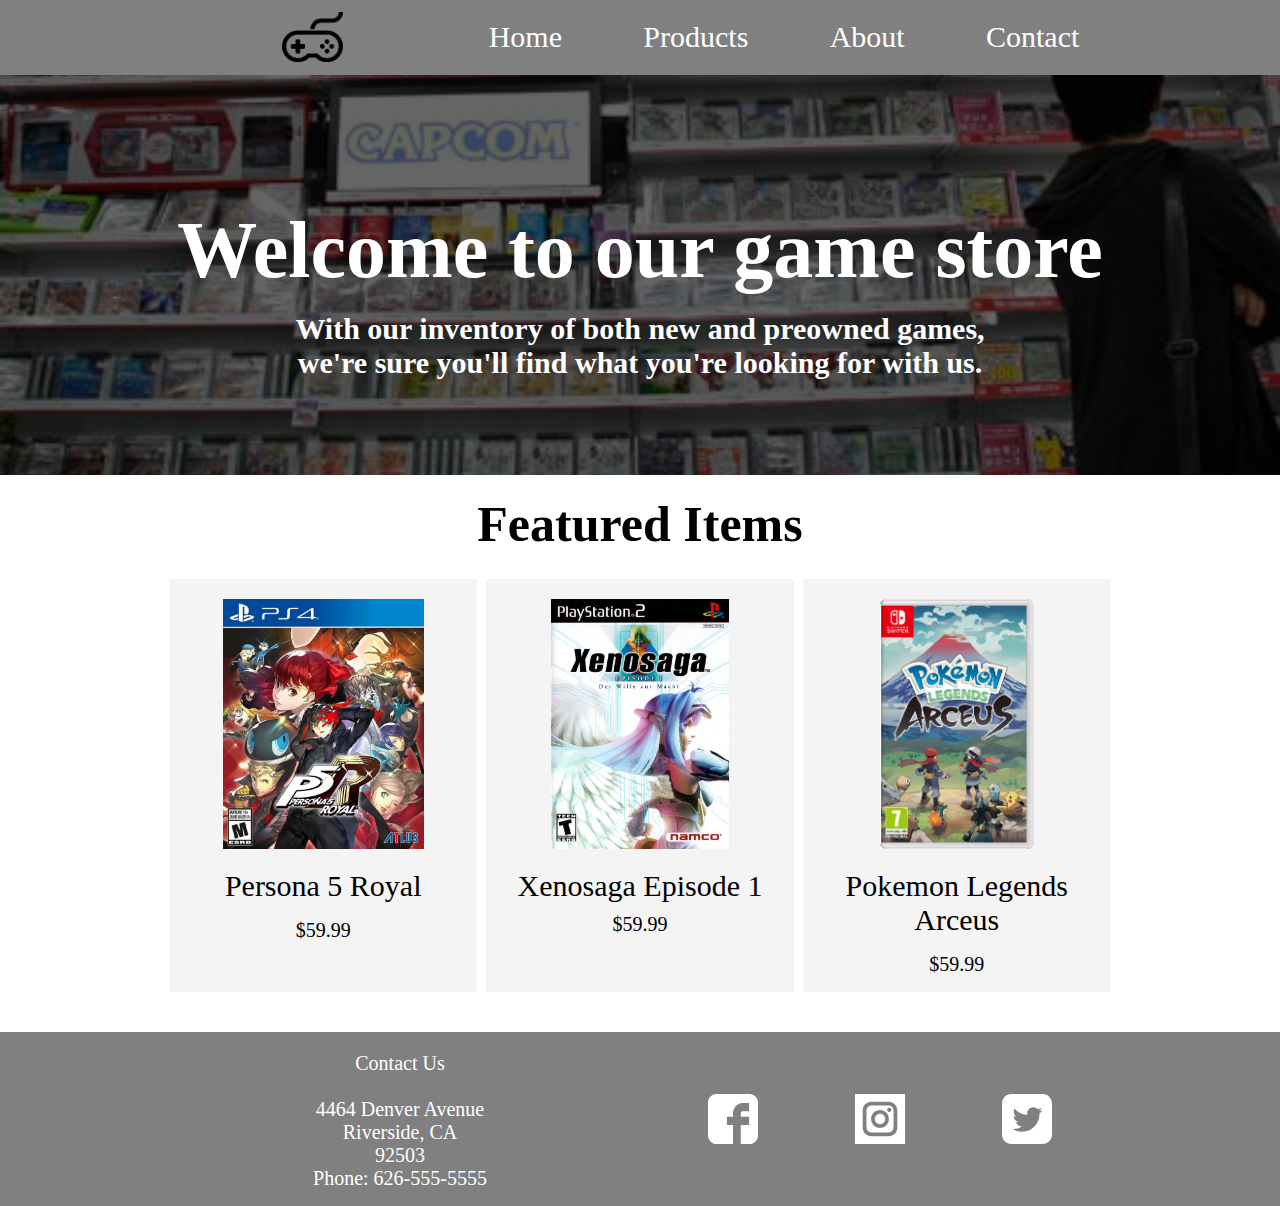
<file: index.html>
<!DOCTYPE html>
<html lang="en">
    <head>
        <meta charset="UTF-8" />
        <meta http-equiv="X-UA-Compatible" content="IE=edge" />
        <meta name="viewport" content="width=device-width, initial-scale=1.0" />
        <title>Game Store</title>
        <link rel="stylesheet" href="css/styles.css">
    </head>
    <body>
        <nav>
            <div class="nav">
                <div class="nav__logo">
                    <div class="nav__logo__image">

                    </div>
                </div>
                <div class="nav__links">
                    <a href="index.html">Home</a>
                    <a href="pages/products.html">Products</a>
                    <a href="pages/about.html">About</a>
                    <a href="pages/contact.html">Contact</a>
                </div>    
            </div>
        </nav>
        <section class="heading">
            <h1 class="heading__title">Welcome to our game store</h1>
            <h3 class="heading__text">With our inventory of both new and preowned games, <br> we're sure you'll find what you're looking for with us. </h3>
        </section>
        <section class="featured">
            <h1 class="featured__heading">Featured Items</h1>
            <div class="games games--home">
                <div class="game">
                    <div class="game__picture game__picture--p5r">
                    </div>
                    <p class="game__name">Persona 5 Royal</p>
                    <p class="game__price">$59.99</p>
                </div>
                <div class="game ">
                    <div class="game__picture game__picture--xs1"></div>
                    <div class="game__name">Xenosaga Episode 1</div>
                    <div class="game__price">$59.99</div> 
                </div>
                <div class="game ">
                    <div class="game__picture game__picture--pla">
        
                    </div>
                    <p class="game__name">Pokemon Legends Arceus</p>
                    <p class="game__price">$59.99</p>
                </div>
            </div>
        </section>
        <footer>
            <div class="company-contact">
                <p class="company-contact__address">
                    Contact Us <br> <br>
                    4464 Denver Avenue <br>
                    Riverside, CA <br> 
                    92503 <br>
                    Phone: 626-555-5555<br>
                </p>
                <div class="company-contact__social-media">
                    <img src="images/social-media/facebook.svg"  alt="">
                    <img src="images/social-media/instagram.svg" alt="">
                    <img src="images/social-media/twitter.svg" alt="">
                </div>
            </div>
        </footer>
    </body>
</html>
</file>
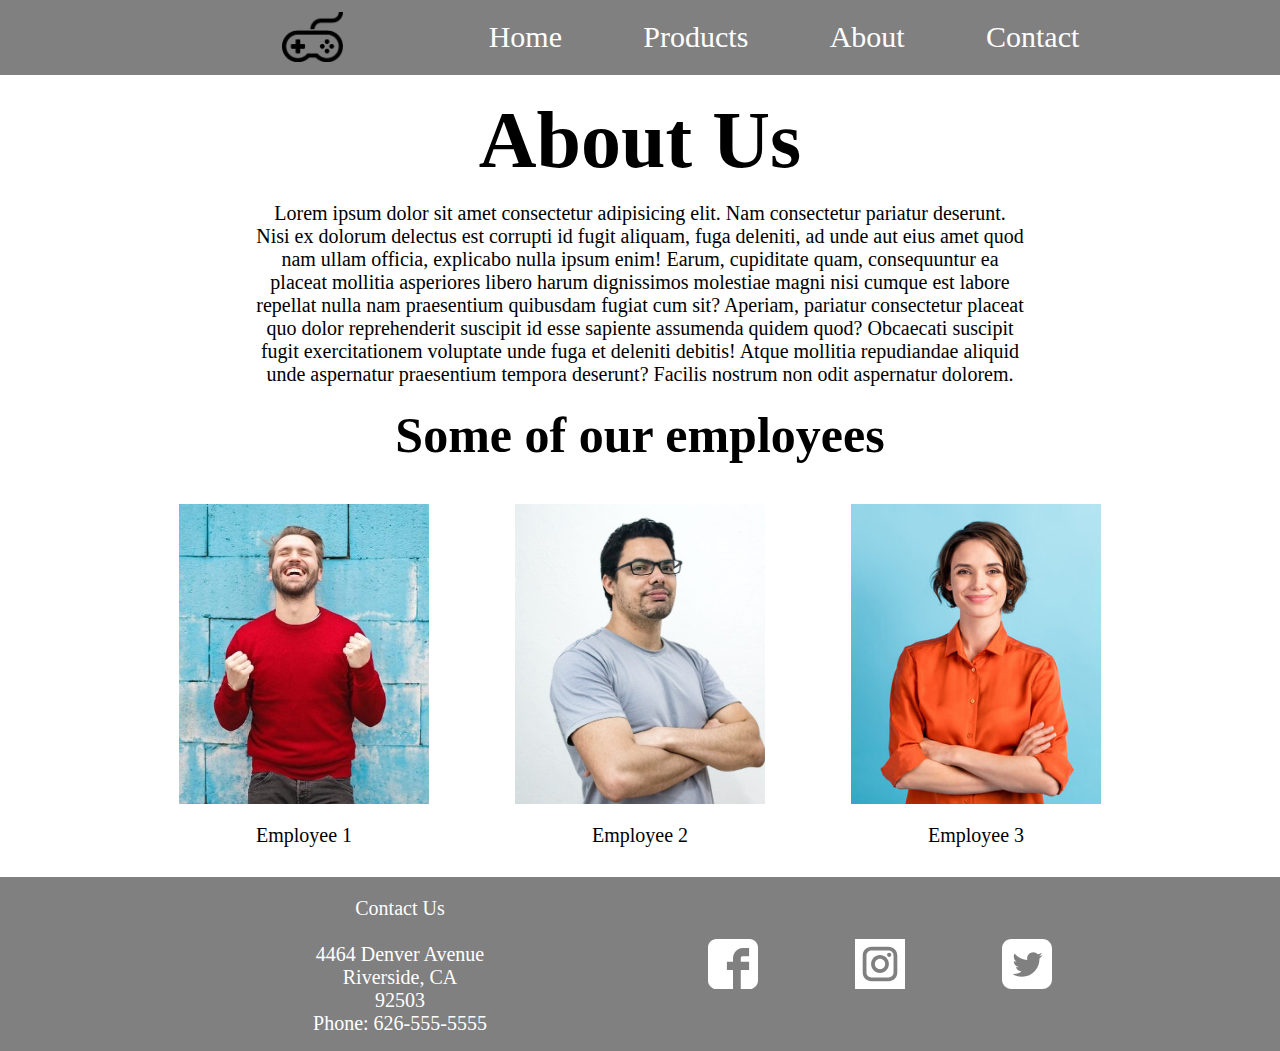
<file: pages/about.html>
<!DOCTYPE html>
<html lang="en">
<head>
    <meta charset="UTF-8">
    <meta http-equiv="X-UA-Compatible" content="IE=edge">
    <meta name="viewport" content="width=device-width, initial-scale=1.0">
    <title>Game Store</title>
    <link rel="stylesheet" href="../css/styles.css">
</head>
<body>
    <nav>
        <div class="nav">
            <div class="nav__logo">
                <div class="nav__logo__image">
                    
                </div>
            </div>
            <div class="nav__links">
                <a href="../index.html">Home</a>
                <a href="products.html">Products</a>
                <a href="about.html">About</a>
                <a href="contact.html">Contact</a>
            </div>    
        </div>
    </nav>
    <section class="company">
        <h1 class="company__heading">About Us</h1>
        <p class="company__bio">Lorem ipsum dolor sit amet consectetur adipisicing elit. Nam consectetur pariatur deserunt. Nisi ex dolorum delectus est corrupti id fugit aliquam, fuga deleniti, ad unde aut eius amet quod nam ullam officia, explicabo nulla ipsum enim! Earum, cupiditate quam, consequuntur ea placeat mollitia asperiores libero harum dignissimos molestiae magni nisi cumque est labore repellat nulla nam praesentium quibusdam fugiat cum sit? Aperiam, pariatur consectetur placeat quo dolor reprehenderit suscipit id esse sapiente assumenda quidem quod? Obcaecati suscipit fugit exercitationem voluptate unde fuga et deleniti debitis! Atque mollitia repudiandae aliquid unde aspernatur praesentium tempora deserunt? Facilis nostrum non odit aspernatur dolorem.</p>
    </section>
    <section class="employees">
        <div class="employees__heading">
            <h1>Some of our employees</h1>
        </div>
        <div class="employees__group">
            <div class="employees__group__individual">
                <div class="employees__group__individual__picture employees__group__individual__picture--emp1"></div>
                <div class="employees__group__individual__name">Employee 1</div>
            </div>
            <div class="employees__group__individual">
                <div class="employees__group__individual__picture employees__group__individual__picture--emp2"></div>
                <div class="employees__group__individual__name">Employee 2</div>
            </div>
            <div class="employees__group__individual">
                <div class="employees__group__individual__picture employees__group__individual__picture--emp3"></div>
                <div class="employees__group__individual__name">Employee 3</div>
            </div>
        </div>
        
    </section>
    <footer>
        <div class="company-contact">
            <p class="company-contact__address">
                Contact Us <br> <br>
                4464 Denver Avenue <br>
                Riverside, CA <br> 
                92503 <br>
                Phone: 626-555-5555<br>
            </p>
            <div class="company-contact__social-media">
                <img src="../images/social-media/facebook.svg"  alt="">
                <img src="../images/social-media/instagram.svg" alt="">
                <img src="../images/social-media/twitter.svg" alt="">
            </div>
        </div>
    </footer>
</body>
</html>
</file>
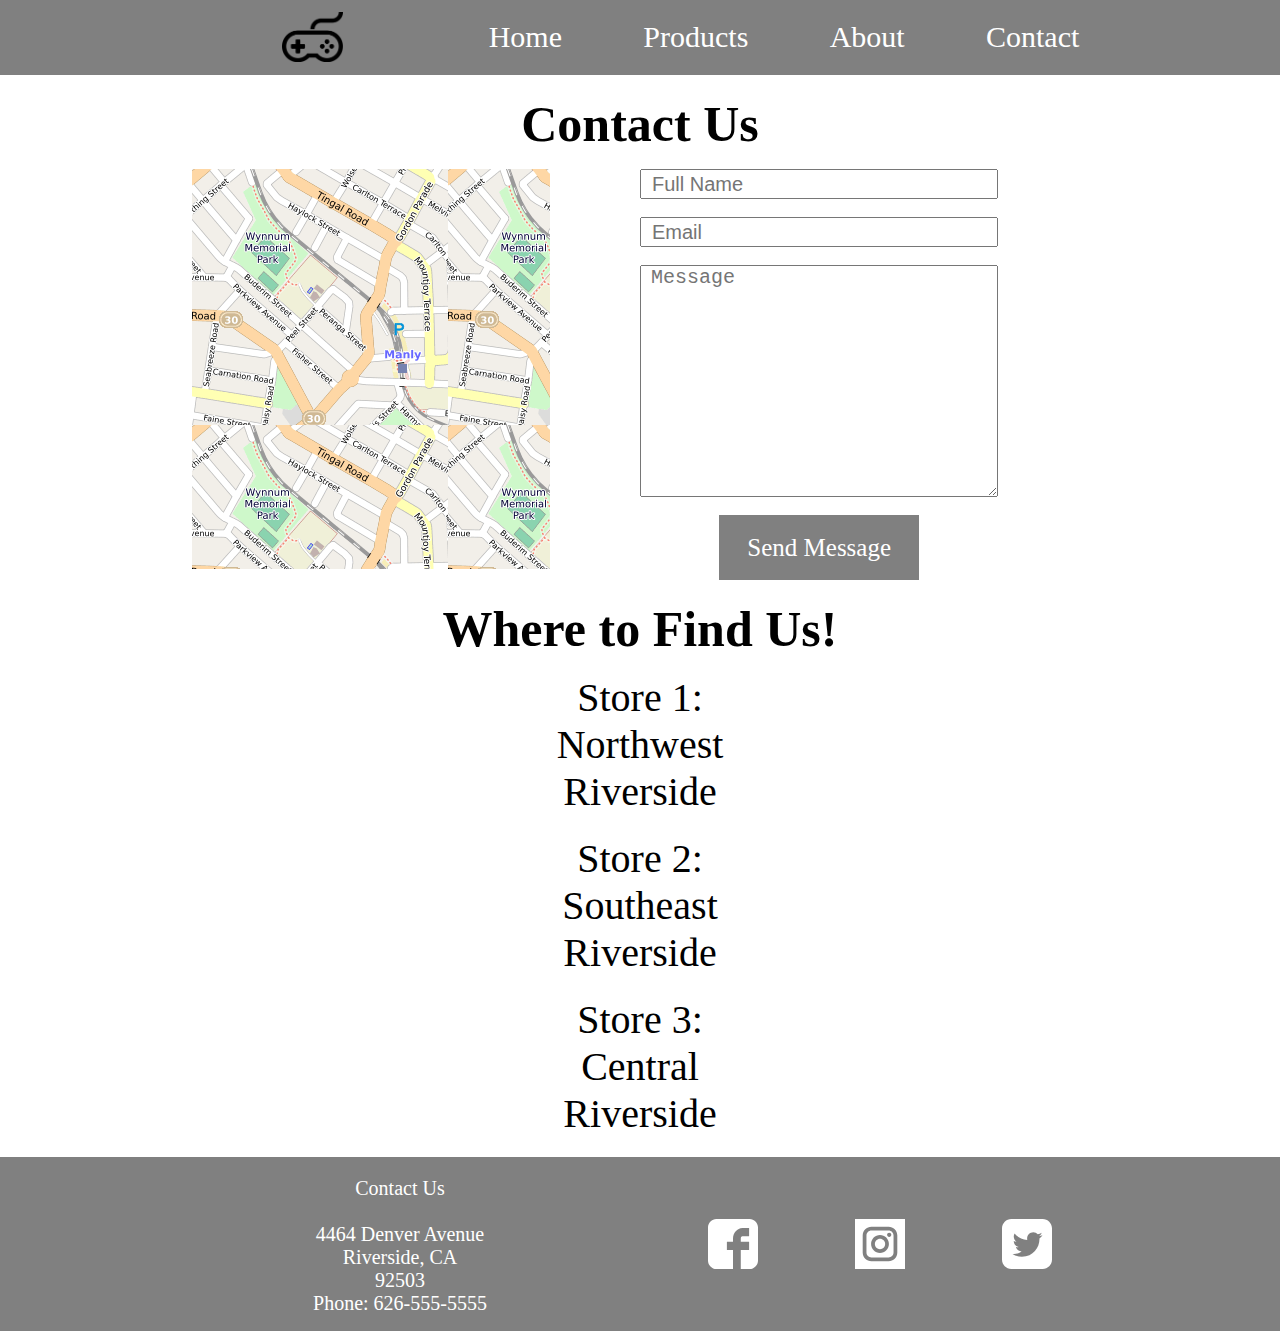
<file: pages/contact.html>
<!DOCTYPE html>
<html lang="en">
<head>
    <meta charset="UTF-8">
    <meta http-equiv="X-UA-Compatible" content="IE=edge">
    <meta name="viewport" content="width=device-width, initial-scale=1.0">
    <title>Game Store</title>
    <link rel="stylesheet" href="../css/styles.css">
</head>
<body>
    <nav>
        <div class="nav">
            <div class="nav__logo">
                <div class="nav__logo__image">
                    
                </div>
            </div>
            <div class="nav__links">
                <a href="../index.html">Home</a>
                <a href="products.html">Products</a>
                <a href="about.html">About</a>
                <a href="contact.html">Contact</a>
            </div>    
        </div>
    </nav>
    <h1>Contact Us</h1>
    <section class="contact">
        <div class="contact__map"></div>
        <div class="contact__form">
            <input class="contact__form__input" type="text" placeholder="Full Name"><br>
            <input class="contact__form__input" type="text" placeholder="Email"><br>
            <textarea class="contact__form__ta" name="message" placeholder="Message"id="" cols="30" rows="10"></textarea><br>
            <div class="contact__form__but">Send Message</div>
        </div>
    </section>
    <section class="location">
        <h1 class="location-heading">Where to Find Us!</h1>
        <div class="stores">
            <div class="stores__single">
                <div class="stores__single__name">Store 1: Northwest Riverside</div>
            </div>
            <div class="stores__single">
                <div class="stores__single__name">Store 2: Southeast Riverside </div>
            </div>
            <div class="stores__single">
                <div class="stores__single__name">Store 3: Central Riverside</div>
            </div>
        </div>
    </section>
    <footer>
        <div class="company-contact">
            <p class="company-contact__address">
                Contact Us <br> <br>
                4464 Denver Avenue <br>
                Riverside, CA <br> 
                92503 <br>
                Phone: 626-555-5555<br>
            </p>
            <div class="company-contact__social-media">
                <img src="../images/social-media/facebook.svg"  alt="">
                <img src="../images/social-media/instagram.svg" alt="">
                <img src="../images/social-media/twitter.svg" alt="">
            </div>
        </div>
    </footer>
</body>
</html>
</file>
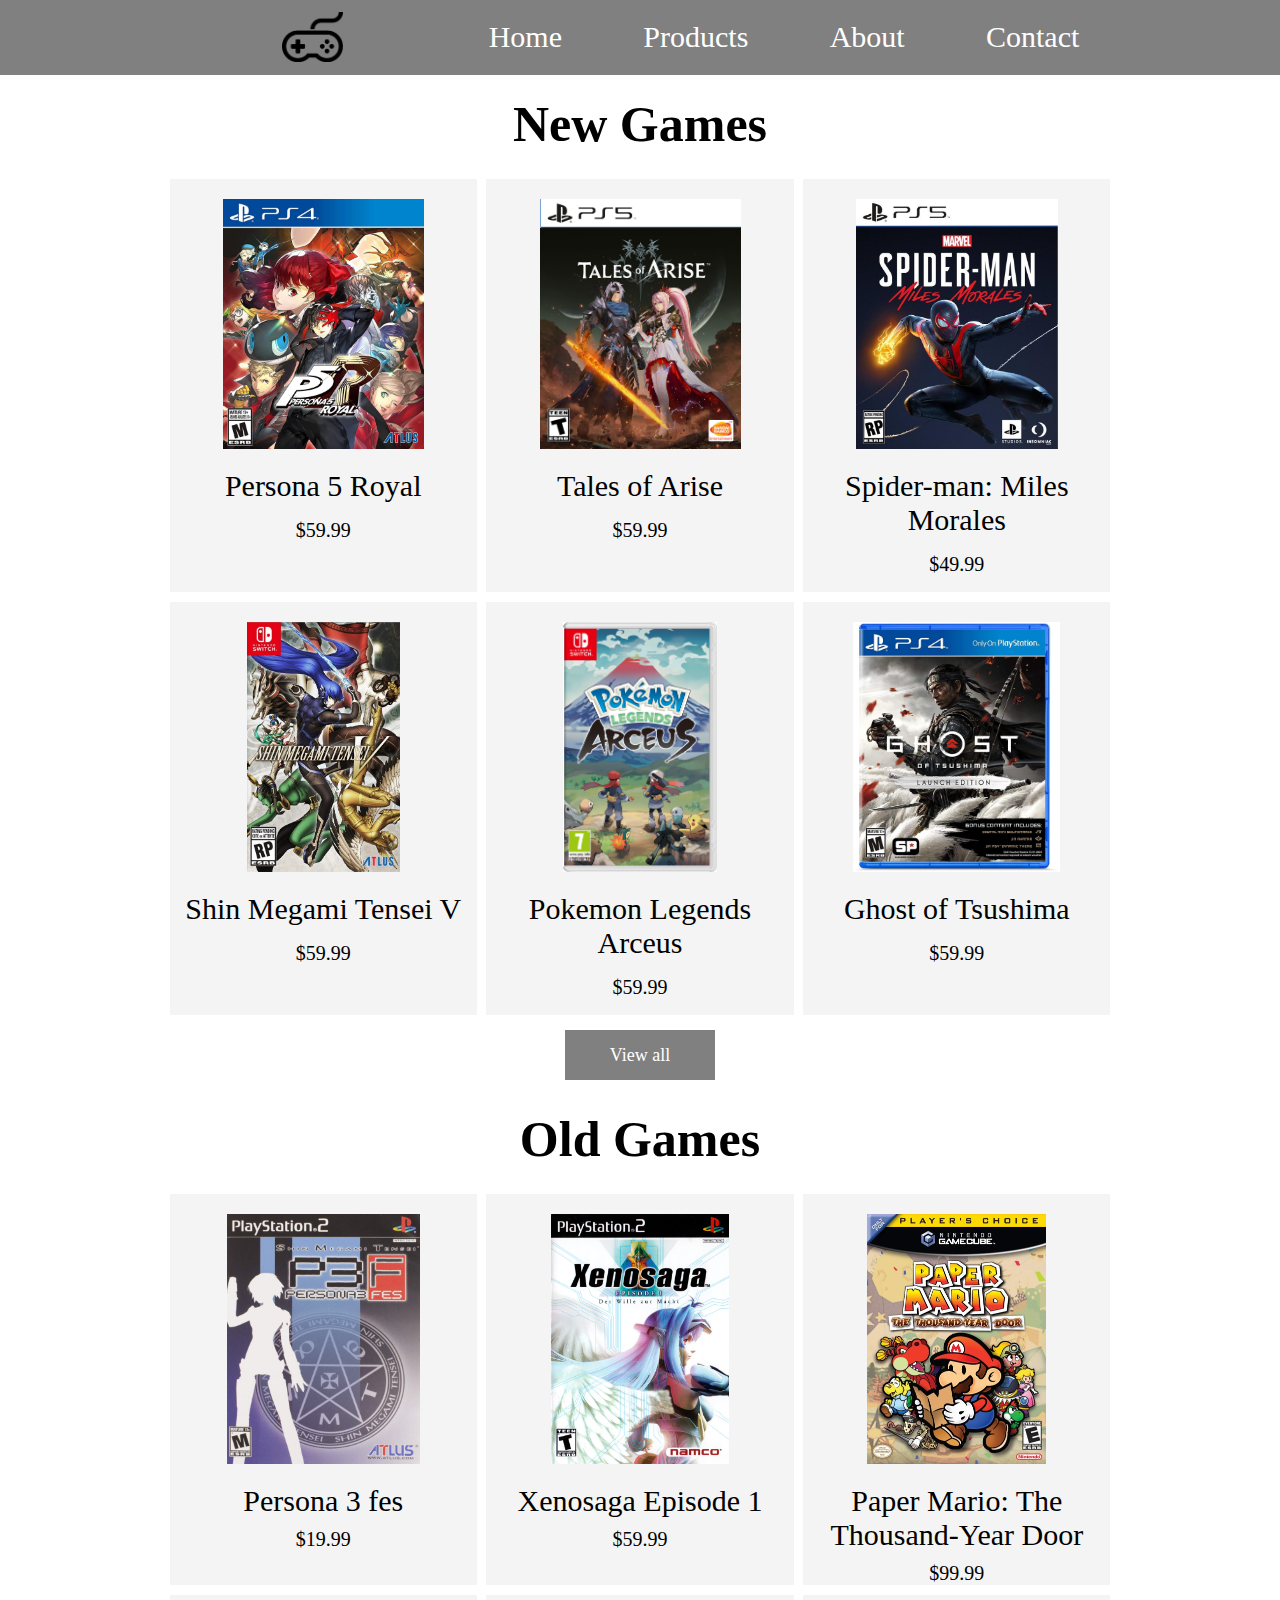
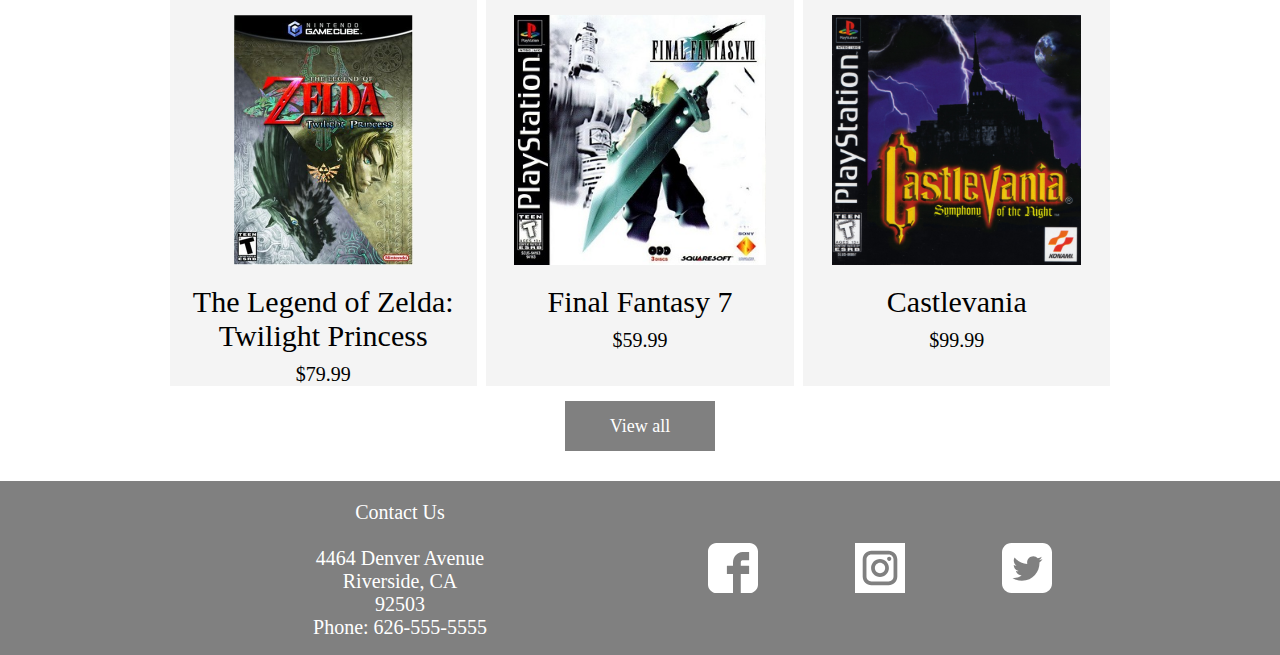
<file: pages/products.html>
<!DOCTYPE html>
<html lang="en">
  <head>
    <meta charset="UTF-8" />
    <meta http-equiv="X-UA-Compatible" content="IE=edge" />
    <meta name="viewport" content="width=device-width, initial-scale=1.0" />
    <title>Game Store</title>
    <link rel="stylesheet" href="../css/styles.css">
 </head>
 <body>
    <nav>
        <div class="nav">
            <div class="nav__logo">
                <div class="nav__logo__image">
                    
                </div>
            </div>
            <div class="nav__links">
                <a href="../index.html">Home</a>
                <a href="products.html">Products</a>
                <a href="about.html">About</a>
                <a href="contact.html">Contact</a>
            </div>    
        </div>
    </nav>
    <h1>New Games</h1>
    <section class="games">
        <div class="game">
            <div class="game__picture game__picture--p5r">

            </div>
            <p class="game__name">Persona 5 Royal</p>
            <p class="game__price">$59.99</p>
        </div>
        <div class="game ">
            <div class="game__picture game__picture--toa">

            </div>
            <p class="game__name">Tales of Arise</p>
            <p class="game__price">$59.99</p>
        </div>
        <div class="game ">
            <div class="game__picture game__picture--mm">

            </div>
            <p class="game__name">Spider-man: Miles Morales</p>
            <p class="game__price">$49.99</p>
        </div>
        <div class="game ">
            <div class="game__picture game__picture--smtv">

            </div>
            <p class="game__name">Shin Megami Tensei V</p>
            <p class="game__price">$59.99</p>
        </div>
        <div class="game ">
            <div class="game__picture game__picture--pla">

            </div>
            <p class="game__name">Pokemon Legends Arceus</p>
            <p class="game__price">$59.99</p>
        </div>
        <div class="game ">
            <div class="game__picture game__picture--got">

            </div>
            <p class="game__name">Ghost of Tsushima</p>
            <p class="game__price">$59.99</p>
        </div>
        <div class="game__see-more">
            <div class="game__see-more__but">
                View all
            </div>
        </div>
    </section>
    <h1>Old Games</h1>
    <section class="games">
        <div class="game ">
            <div class="game__picture game__picture--p3f"></div>
            <div class="game__name">Persona 3 fes</div>
            <div class="game__price">$19.99</div>
        </div>
        <div class="game ">
            <div class="game__picture game__picture--xs1"></div>
            <div class="game__name">Xenosaga Episode 1</div>
            <div class="game__price">$59.99</div> 
        </div>
        <div class="game ">
            <div class="game__picture game__picture--pm"></div>
            <div class="game__name">Paper Mario: The Thousand-Year Door</div>
            <div class="game__price">$99.99</div>
        </div>
        <div class="game ">
            <div class="game__picture game__picture--loztp"></div>
            <div class="game__name">The Legend of Zelda: Twilight Princess</div>
            <div class="game__price">$79.99</div>
        </div>
        <div class="game ">
            <div class="game__picture game__picture--ff7"></div>
            <div class="game__name">Final Fantasy 7</div>
            <div class="game__price">$59.99</div>
        </div>
        <div class="game ">
            <div class="game__picture game__picture--sotn"></div>
            <div class="game__name">Castlevania </div>
            <div class="game__price">$99.99</div>
        </div>
        <div class="game__see-more">
            <div class="game__see-more__but">
                View all
            </div>
        </div>
    </section>
    <footer>
        <div class="company-contact">
            <p class="company-contact__address">
                Contact Us <br> <br>
                4464 Denver Avenue <br>
                Riverside, CA <br> 
                92503 <br>
                Phone: 626-555-5555<br>
            </p>
            <div class="company-contact__social-media">
                <img src="../images/social-media/facebook.svg"  alt="">
                <img src="../images/social-media/instagram.svg" alt="">
                <img src="../images/social-media/twitter.svg" alt="">
            </div>
        </div>
    </footer>
 </body>
</html>
</file>
<file: css/styles.css>
* {
  margin: 0;
  padding: 0;
  -webkit-box-sizing: border-box;
          box-sizing: border-box;
}

html,
body {
  height: 100%;
}

h1,
h2,
h3,
h4,
h5,
h6,
p {
  margin-bottom: 16px;
}

nav {
  width: 100%;
  height: 75px;
  background-color: gray;
  padding-top: 20px;
}
nav .nav {
  width: 75%;
  margin: 0 auto;
  display: -webkit-box;
  display: -ms-flexbox;
  display: flex;
  -webkit-box-pack: justify;
      -ms-flex-pack: justify;
          justify-content: space-between;
  -webkit-box-align: center;
      -ms-flex-align: center;
          align-items: center;
}
nav .nav__logo {
  height: 30px;
  width: 20%;
  -webkit-box-pack: end;
      -ms-flex-pack: end;
          justify-content: flex-end;
  display: -webkit-box;
  display: -ms-flexbox;
  display: flex;
}
nav .nav__logo__image {
  margin-top: -10px;
  background-image: url(../images/logo.png);
  background-size: contain;
  background-repeat: no-repeat;
  background-position: center;
  width: 80px;
  height: 50px;
  -webkit-box-align: center;
      -ms-flex-align: center;
          align-items: center;
}
nav .nav__links {
  width: 70%;
  display: -webkit-box;
  display: -ms-flexbox;
  display: flex;
  -ms-flex-pack: distribute;
      justify-content: space-around;
}
nav .nav__links a {
  color: white;
  text-decoration: none;
  font-size: 30px;
}

footer {
  background-color: gray;
  width: 100%;
}
footer .company-contact {
  display: -webkit-box;
  display: -ms-flexbox;
  display: flex;
  width: 75%;
  margin: 0 auto;
}
footer .company-contact__address {
  width: 50%;
  display: -webkit-box;
  display: -ms-flexbox;
  display: flex;
  -webkit-box-align: center;
      -ms-flex-align: center;
          align-items: center;
  -webkit-box-pack: center;
      -ms-flex-pack: center;
          justify-content: center;
  color: white;
  font-size: 20px;
  text-align: center;
  padding-top: 20px;
}
footer .company-contact__social-media {
  width: 50%;
  display: -webkit-box;
  display: -ms-flexbox;
  display: flex;
  -webkit-box-align: center;
      -ms-flex-align: center;
          align-items: center;
  -ms-flex-pack: distribute;
      justify-content: space-around;
  padding: 20px;
}
footer .company-contact__social-media img {
  height: 50px;
  width: 50px;
}

.heading {
  height: 400px;
  background-image: -webkit-gradient(linear, left top, right top, from(rgba(0, 0, 0, 0.6)), to(rgba(0, 0, 0, 0.6))), url(../images/home-header.jpg);
  background-image: linear-gradient(to right, rgba(0, 0, 0, 0.6), rgba(0, 0, 0, 0.6)), url(../images/home-header.jpg);
  background-position: center;
  background-repeat: no-repeat;
  background-size: cover;
  text-align: center;
  color: white;
  display: -webkit-box;
  display: -ms-flexbox;
  display: flex;
  -webkit-box-orient: vertical;
  -webkit-box-direction: normal;
      -ms-flex-direction: column;
          flex-direction: column;
  -webkit-box-align: center;
      -ms-flex-align: center;
          align-items: center;
  -webkit-box-pack: center;
      -ms-flex-pack: center;
          justify-content: center;
}
.heading__title {
  padding-top: 30px;
  font-size: 80px;
}
.heading__text {
  font-size: 30px;
}

h1 {
  text-align: center;
  font-size: 50px;
  margin-top: 20px;
}

.games {
  width: 75%;
  margin: 0 auto;
  margin-bottom: 40px;
  display: -webkit-box;
  display: -ms-flexbox;
  display: flex;
  -webkit-box-pack: space-evenly;
      -ms-flex-pack: space-evenly;
          justify-content: space-evenly;
  -ms-flex-wrap: wrap;
      flex-wrap: wrap;
}
.games .game {
  width: 32%;
  margin-top: 10px;
  background-color: rgba(220, 220, 220, 0.3);
  text-align: center;
}
.games .game__picture {
  margin: 20px auto;
  min-height: 250px;
  min-width: 200px;
  background-repeat: no-repeat;
  background-position: center;
  background-size: contain;
}
.games .game__see-more {
  width: 100%;
  height: 40px;
  margin-top: 15px;
}
.games .game__see-more__but {
  margin: 0 auto;
  width: 150px;
  height: 50px;
  background-color: gray;
  font-size: 18px;
  color: white;
  display: -webkit-box;
  display: -ms-flexbox;
  display: flex;
  -webkit-box-align: center;
      -ms-flex-align: center;
          align-items: center;
  -webkit-box-pack: center;
      -ms-flex-pack: center;
          justify-content: center;
}
.games .game__name {
  font-size: 30px;
}
.games .game__price {
  margin-top: 10px;
  font-size: 20px;
}
.games .game__picture--p5r {
  background-image: url(../images/p5r.jpg);
}
.games .game__picture--toa {
  background-image: url(../images/tales-of-arise.jpg);
}
.games .game__picture--mm {
  background-image: url(../images/miles-morales.jpg);
}
.games .game__picture--smtv {
  background-image: url(../images/smtv.jpg);
}
.games .game__picture--pla {
  background-image: url(../images/pla.jpg);
}
.games .game__picture--got {
  background-image: url(../images/got.jpg);
}
.games .game__picture--p3f {
  background-image: url(../images/p3f.jpg);
}
.games .game__picture--xs1 {
  background-image: url(../images/XS1.png);
}
.games .game__picture--pm {
  background-image: url(../images/pm.jpg);
}
.games .game__picture--loztp {
  background-image: url(../images/loztp.jpg);
}
.games .game__picture--ff7 {
  background-image: url(../images/ff7.jpg);
}
.games .game__picture--sotn {
  background-image: url(../images/sotn.jpg);
}

.games--home {
  width: 75%;
}

@media only screen and (max-width: 900px) {
  .games .game__picture {
    max-width: 50%;
  }
}
.company {
  margin: 0 auto;
  text-align: center;
}
.company__heading {
  font-size: 80px;
}
.company__bio {
  width: 60%;
  margin: 0 auto;
  font-size: 20px;
}

.employees {
  width: 75%;
  margin: 0 auto;
}
.employees__heading {
  text-align: center;
  margin-bottom: 40px;
}
.employees__group {
  display: -webkit-box;
  display: -ms-flexbox;
  display: flex;
  -webkit-box-pack: justify;
      -ms-flex-pack: justify;
          justify-content: space-between;
  margin-bottom: 30px;
}
.employees__group__individual {
  display: -webkit-box;
  display: -ms-flexbox;
  display: flex;
  -webkit-box-orient: vertical;
  -webkit-box-direction: normal;
      -ms-flex-direction: column;
          flex-direction: column;
  width: 30%;
  -webkit-box-align: center;
      -ms-flex-align: center;
          align-items: center;
}
.employees__group__individual__picture {
  height: 300px;
  width: 250px;
  background-color: red;
  background-size: cover;
  background-position: center;
  background-repeat: no-repeat;
  margin-bottom: 20px;
}
.employees__group__individual__picture--emp1 {
  background-image: url(../images/emp-1.jpg);
}
.employees__group__individual__picture--emp2 {
  background-image: url(../images/emp-2.jpg);
}
.employees__group__individual__picture--emp3 {
  background-image: url(../images/emp-3.jpg);
}
.employees__group__individual__name {
  font-size: 20px;
}

.contact {
  width: 70%;
  margin: 0 auto;
  display: -webkit-box;
  display: -ms-flexbox;
  display: flex;
  -ms-flex-pack: distribute;
      justify-content: space-around;
}
.contact__map {
  background-image: url(../images/map.png);
  height: 400px;
  width: 40%;
}
.contact__form {
  width: 50%;
  margin: 0 auto;
  display: -webkit-box;
  display: -ms-flexbox;
  display: flex;
  -webkit-box-orient: vertical;
  -webkit-box-direction: normal;
      -ms-flex-direction: column;
          flex-direction: column;
  -webkit-box-align: center;
      -ms-flex-align: center;
          align-items: center;
  -webkit-box-pack: center;
      -ms-flex-pack: center;
          justify-content: center;
}
.contact__form__input {
  width: 80%;
  height: 30px;
  font-size: 20px;
  padding-left: 10px;
}
.contact__form__ta {
  font-size: 20px;
  width: 80%;
  padding-left: 10px;
}
.contact__form__but {
  color: white;
  font-size: 25px;
  background-color: gray;
  height: 65px;
  width: 200px;
  display: -webkit-box;
  display: -ms-flexbox;
  display: flex;
  -webkit-box-align: center;
      -ms-flex-align: center;
          align-items: center;
  -webkit-box-pack: center;
      -ms-flex-pack: center;
          justify-content: center;
}

.location .stores {
  width: 75%;
  margin: 0 auto;
  display: -webkit-box;
  display: -ms-flexbox;
  display: flex;
  -webkit-box-orient: vertical;
  -webkit-box-direction: normal;
      -ms-flex-direction: column;
          flex-direction: column;
  -webkit-box-align: center;
      -ms-flex-align: center;
          align-items: center;
  -webkit-box-pack: center;
      -ms-flex-pack: center;
          justify-content: center;
}
.location .stores__single {
  width: 25%;
  text-align: center;
}
.location .stores__single__name {
  font-size: 40px;
  margin-bottom: 20px;
}
</file>
